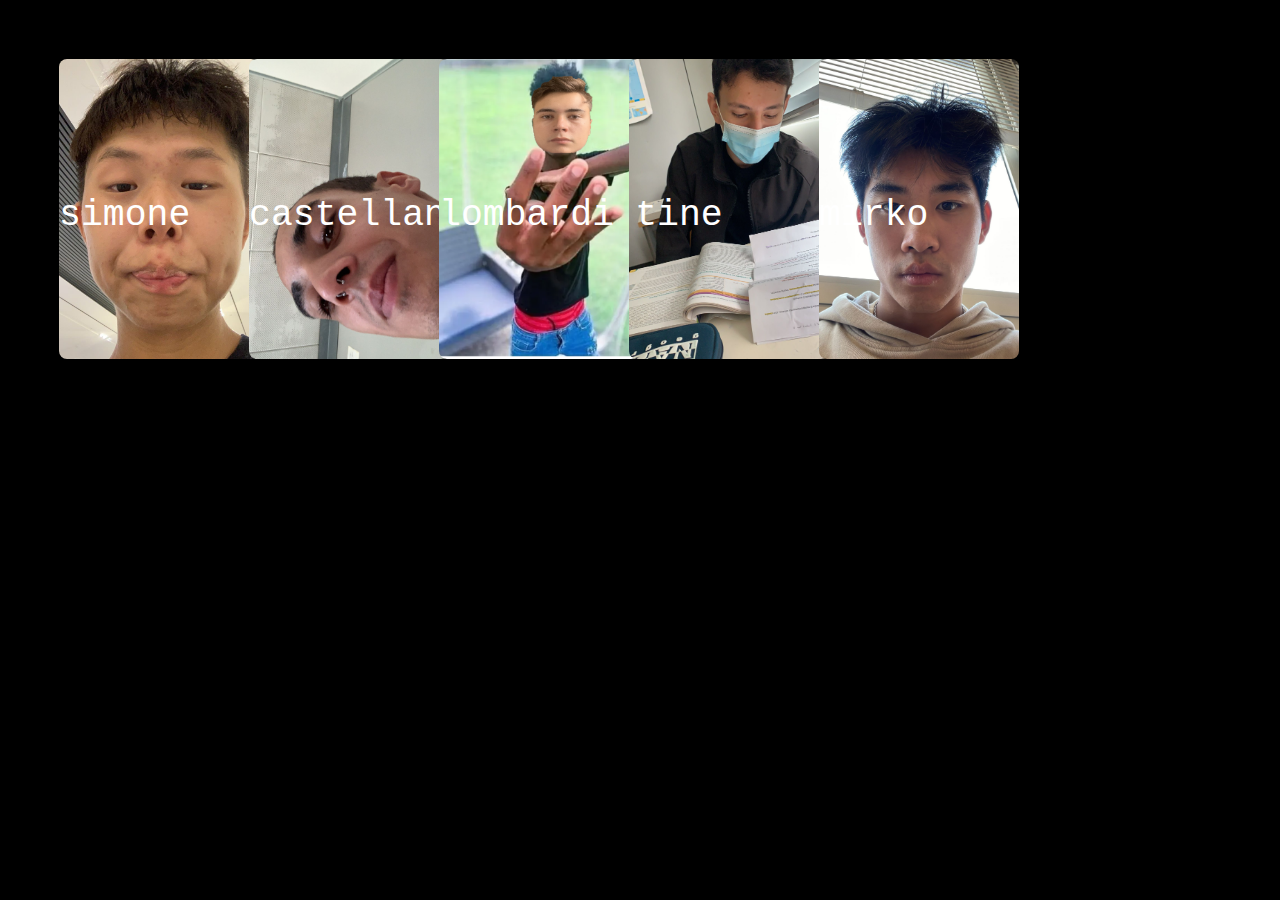
<file: index.html>
<!DOCTYPE html>
<html> 
    
    <head>
        <title>simone hu&co</title>

        <link rel="shortcut icon" href="images/simo.jpg">

         <link rel="stylesheet" href="styles.css"> 

         <meta charset="UTF-8"> 

    <meta http-equiv="X-UA-Compatible" content="IE=edge">

    <meta name="viewport" content="width=device-width, initial-scale=1.0">
    
    </head>

    <body>
        <table  cellspacing="50">
            <tr>
        <td>
            <div class="simone"><a href="https://monehu.com"><img src="images/simo.jpg" width="200" class="image" ></a></div>
            <div class="simone"><p>simone</p></div>
            </div>
          </div></td>
        <td>
            <div class="caste"><a href="other/esercizi/table.html"><img src="images/caste.jpg" width="200" class="image" ></a></div>
            
            <div class="caste"><p>castellani</p></div>
            </div>
          </div></td>
        <td>
            <div class="chri"><a href="other/esercizi/es-orario.html"><img src="images/chri.png"   width="200" class="image" ></a></div>
            
            <div class="chri"><p>lombardi</p></div>
            </div>
          </div></td>
        <td>
            <div class="tine"><img src="images/tine.jpg"   width="200" class="image" ></div>
            
            <div class="tine"><p>tine</p>
            </div>
          </div></td>
          <td>
            <div class="mirko"><img src="images/mirko.jpg" width="200" class="image" >"</div>
            <div class="mirko"><p>mirko</p></div>
          </td>
        </tr>
        </table>
       
    </body>

    
</html>
</file>
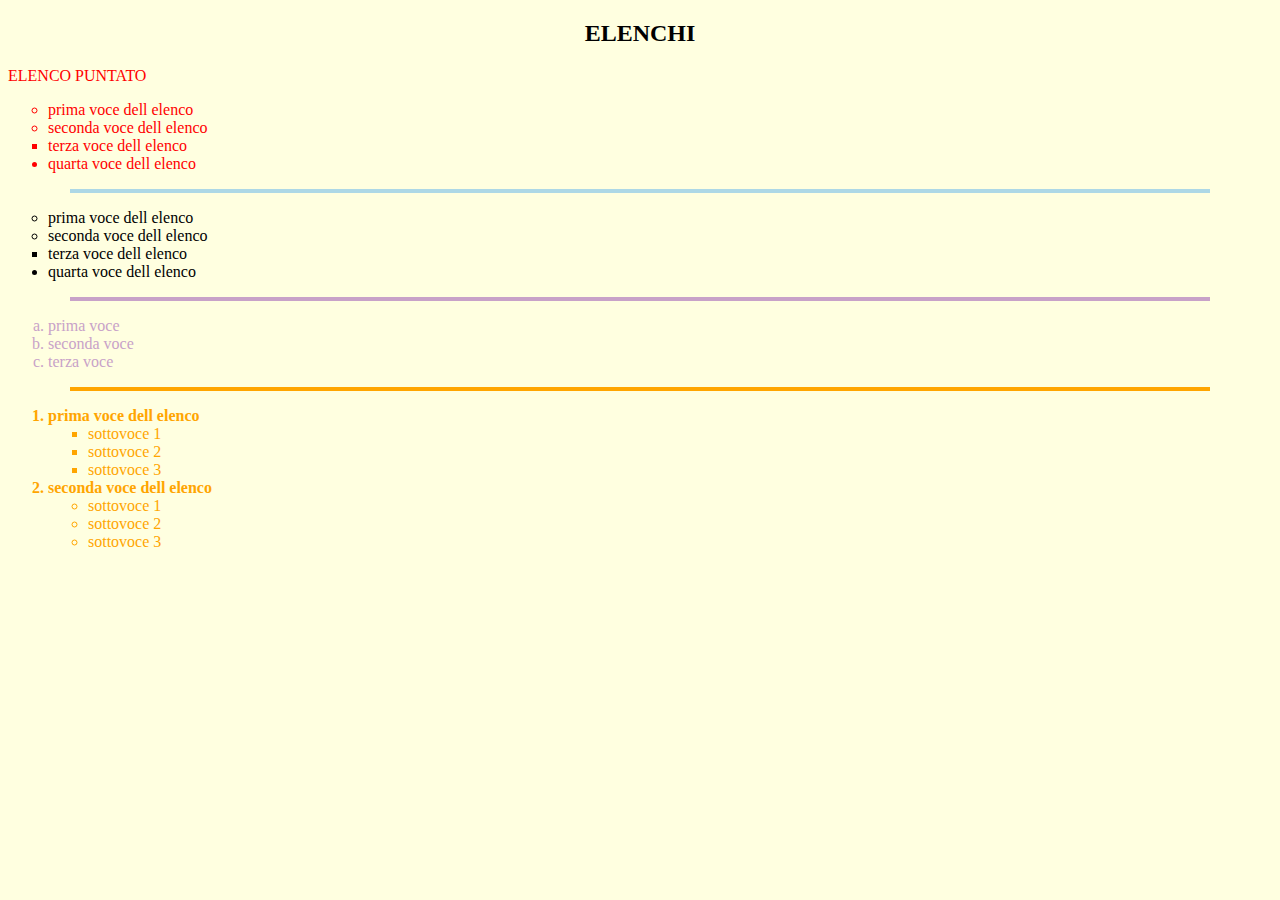
<file: other/esercizi/elenchi.html>
<!DOCTYPE html>
<html>
    <style>
        
    </style>
    <head>

        <title></title>
        <link rel="shortcut icon" href="images/images.jpg">


    </head>
    <body bgcolor="lightyellow" >
            <h2 align="center">ELENCHI</h2>
            <font color="red">ELENCO PUNTATO 
            
            <ul>
                <li type="circle">prima voce dell elenco</li>
                <li type="circle">seconda voce dell elenco</li>
                <li type="square">terza voce dell elenco</li>
                <li type="disc">quarta voce dell elenco</li>
            </ul>
            </font> 
            <hr width="90%" color="lightblue" size="4" text-align="left">
            <font color="lightblue">

            </font>
            <ol>
                <li type="circle">prima voce dell elenco</li>
                <li type="circle">seconda voce dell elenco</li>
                <li type="square">terza voce dell elenco</li>
                <li type="disc">quarta voce dell elenco</li>
            </ol>
            <hr width="90%" color="#c8a2c8" size="4" text-align="left">
            <font color="#c8a2c8">
            <ol type="a">
                <li>prima voce</li>
                <li>seconda voce</li>
                <li>terza voce </li>
            </ol>
            </font>
            <hr width="90%" color="orange" size="4" text-align="left">
        <font color="orange">
        <ol>
            <b><li>prima voce dell elenco </li></b>
            <ul type="square">
                <li>sottovoce 1</li>
                <li>sottovoce 2</li>
                <li>sottovoce 3</li>
                </ul>
                <b><li>seconda voce dell elenco</li></b>
                <ul type="circle">
                <li>sottovoce 1</li>
                <li>sottovoce 2</li>
                <li>sottovoce 3</li>
            </ul>
        </ol>
        </font>
    </body>

</html>
</file>
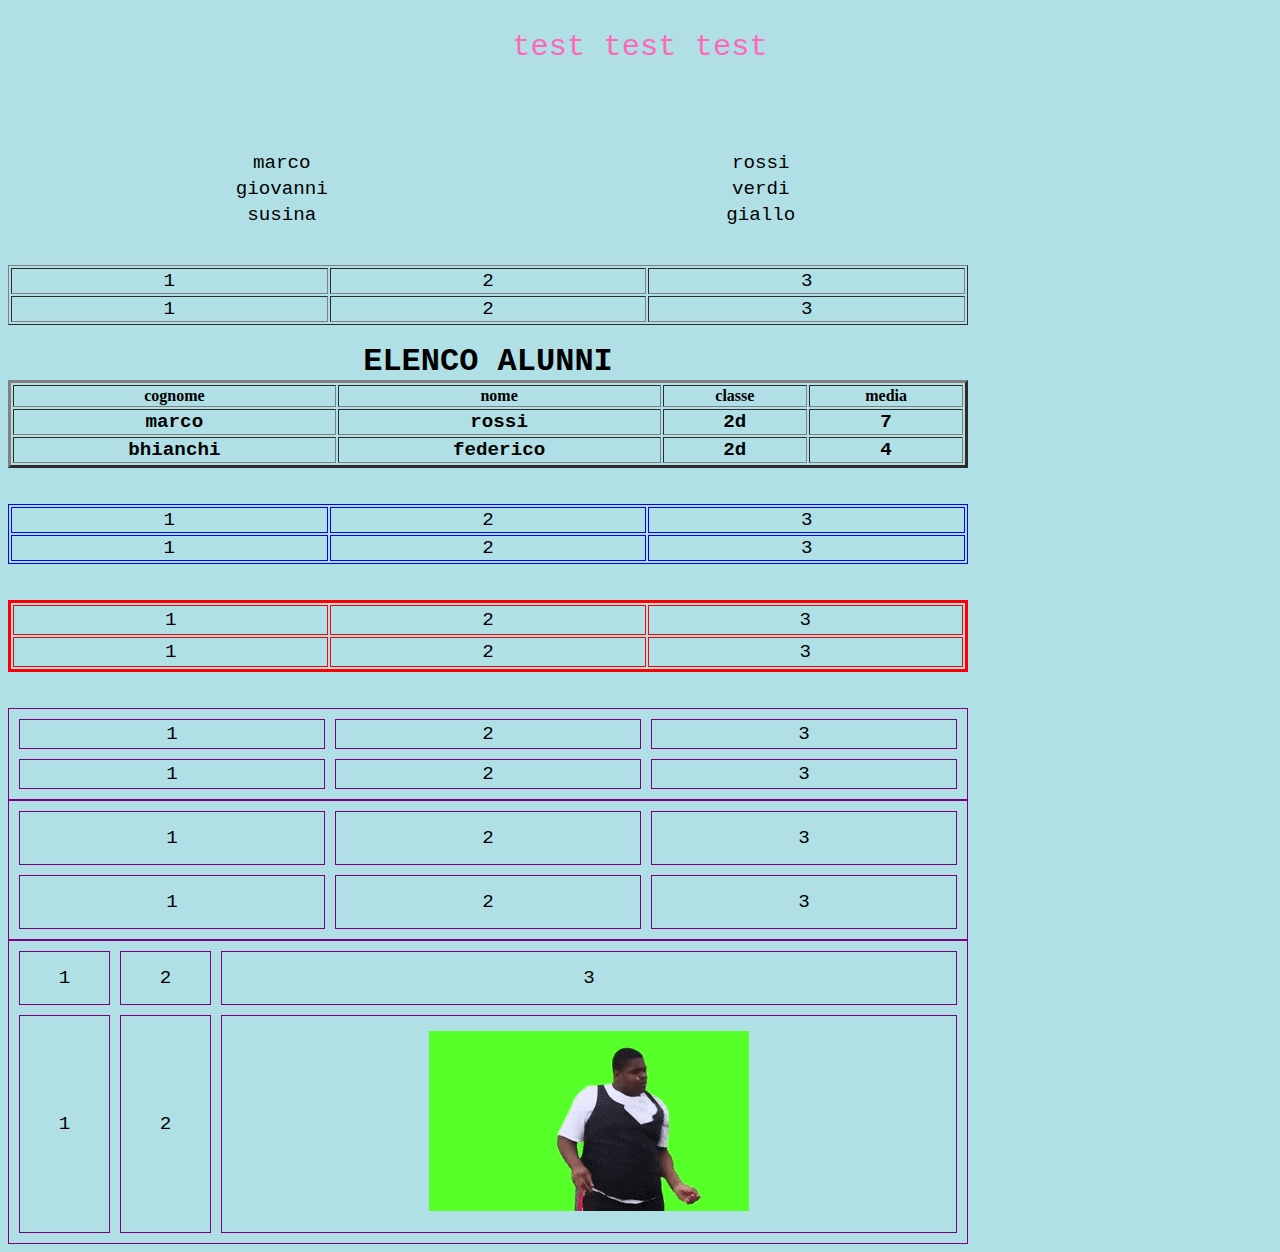
<file: other/esercizi/table.html>
<!DOCTYPE html>
<html>
   
    <head>
        <link rel="stylesheet" href="styles.css">
    </head>
    <body>
        <p>test test test</p>
        <table>
            <tr>
                <td>marco </td>
                <td>rossi</td>
            </tr> <br>
            <tr>
                <td>giovanni </td>
                <td>verdi</td>
            </tr><br>
            <tr>
                <td>susina </td>
                <td>giallo</td>
            </tr><br>
        </table>
        <br><br>
        <table border="1">
            <tr>
                <td>1 </td>
                <td>2</td>
                <td>3</td>
            </tr>
            <tr>
                <td>1 </td>
                <td>2</td>
                <td>3</td>
            </tr>
        </table>
        <br>
        <b>
            <table border="3">
                <caption> ELENCO ALUNNI</caption>
                <tr>
                    <th>cognome</th>
                    <th>nome</th>
                    <th>classe</th>
                    <th>media </th>
                </tr>
                <tr>
                    <td>marco</td>
                    <td>rossi</td>
                    <td>2d</td>
                    <td>7 </td>
                    </tr>
                <tr>
                    <td>bhianchi </td>
                    <td>federico</td>
                    <td>2d</td>
                    <td>4 </td>
                </tr>
            </table>    
        </b>
        <BR><br>
        <table border="1" bordercolor="blue" >
            <tr>
                <td>1 </td>
                <td>2</td>
                <td>3</td>
            </tr>
            <tr>
                <td>1 </td>
                <td>2</td>
                <td>3</td>
            </tr>
            
        </table>
        <br><br>
        <table border="3" bordercolor="red"  cellpadding="3">
            <tr>
                <td>1 </td>
                <td>2</td>
                <td>3</td>
            </tr>
            <tr>
                <td>1 </td>
                <td>2</td>
                <td>3</td>
            </tr>
        </table>
        <br> <br>
        <table border="1" bordercolor="purple"  cellpadding="3" cellspacing="10">
            <tr>
                <td>1 </td>
                <td>2</td>
                <td>3</td>
            </tr>
            <tr>
                <td>1 </td>
                <td>2</td>
                <td>3</td>
            </tr>
        </table>
        <table border="1" bordercolor="purple"  cellpadding="15" cellspacing="10">
            <tr>
                <td>1 </td>
                <td>2</td>
                <td>3</td>
            </tr>
            <tr>
                <td>1 </td>
                <td>2</td>
                <td>3</td>
            </tr>
            </table>
            <table border="1" bordercolor="purple"  cellpadding="15" cellspacing="10">
                <tr>
                    <td>1 </td>
                    <td>2</td>
                    <td>3</td>
                </tr>
                <tr>
                    <td>1 </td>
                    <td>2</td>
                    <td><img src="images/black.gif"></td>
                </tr>
                </table>
    </body>
</html>
</file>
<file: styles.css>
body {background-color: rgb(0, 0, 0);}
        h1 {
          color: #FF69B4;
          font-family: verdana;
          font-size: 200%;
          text-align: center;
        }
        p {
          color: #ffffff;
          font-family: courier;
          font-size: 190%;
          text-align: center;
        }
        li {color: blueviolet;
        font-family: courier;
        font-size: 120%;
        text-align: center;
        }
        .container {
          position: relative;
          width: 50%;
        }
        img{
          border-radius: 8px;
          
            width: 200px;
            height: 300px;
            object-fit: cover;
          }
          .button {
            background-color: #ffffff; /* Green */
            border: none;
            color: white;
            padding: 16px 32px;
            text-align: center;
            text-decoration: none;
            display: inline-block;
            font-size: 16px;
            margin: 4px 2px;
            transition-duration: 0.4s;
            cursor: pointer;
          }
          #mybutton {
          position: relative;
          top: 1250;
          right: 600;
          }
          .button2 {
            background-color: white; 
            color: black; 
            border: 2px solid #008CBA;
          }
          
          .button2:hover {
            background-color: #008CBA;
            color: white;
          }
        td {color: black;
            font-family: courier;
            font-size: 120%;
            text-align: center;
            }
            table {
              width:1000px;
              table-layout:fixed;
              }
              .center {
                display: block;
                margin-left: auto;
                margin-right: auto;
                width: 50%;
              }
              .simone{
                width: 100px;
                height: 100px;
                position: relative;
                animation: wiggle 5s infinite;
                animation-delay: 1s;
                animation-timing-function: ease-in;
                animation-fill-mode: forwards;
              }
              .caste{
                width: 100px;
                height: 100px;
                position: relative;
                animation: wiggle 5s infinite;
                animation-delay: 2s;
                animation-timing-function: ease-in;
                animation-fill-mode: forwards;
              }
              .tine{
                width: 100px;
                height: 100px;
                position: relative;
                animation: wiggle 5s infinite;
                animation-delay: 3s;
                animation-timing-function: ease-in;
                animation-fill-mode: forwards;
              }
              .chri{
                width: 100px;
                height: 100px;
                position: relative;
                animation: wiggle 5s infinite;
                animation-delay: 4s;
                animation-timing-function: ease-in;
                animation-fill-mode: forwards;
              }
              .mirko{
                width: 100px;
                height: 100px;
                position: relative;
                animation: wiggle 5s infinite;
                animation-delay: 4s;
                animation-timing-function: ease-in;
                animation-fill-mode: forwards;
              }
              @keyframes wiggle {
                0% {
                  box-shadow: 0 5px 15px 0px rgba(0,0,0,0.6);
                  transform: translatey(0px);
                  left: 150px;
                  top: 70px;
                }
                50% {
                  box-shadow: 0 25px 15px 0px rgba(0,0,0,0.2);
                  transform: translatey(-20px);
                  left: 300px;
                  top: 200px;
                }
                75%{
                  box-shadow: 0 5px 15px 0px rgba(0,0,0,0.6);
                  transform: translatey(0px);
                  left: -50px;
                  top: 300px;
                }
                100% {
                  box-shadow: 0 5px 15px 0px rgba(0,0,0,0.6);
                  transform: translatey(0px);
                  left: 150px;
                  top: 70px;
                }
              }
</file>
<file: other/esercizi/styles.css>
body {background-color: powderblue;}
        h1 {
          color: #FF69B4;
          font-family: verdana;
          font-size: 200%;
          text-align: center;
        }
        p {
          color: #FF69B4;
          font-family: courier;
          font-size: 190%;
          text-align: center;
        }
        li {color: blueviolet;
        font-family: courier;
        font-size: 120%;
        text-align: center;
        }
        td {color: black;
            font-family: courier;
            font-size: 120%;
            text-align: center;
            }
            table {
              width:960px;
              table-layout: center;
              text-align: center;
              
              }
              .center {
                display: block;
                margin-left: auto;
                margin-right: auto;
                width: 50%;
              }
              caption {
                color: black;
            font-family: courier;
            font-size: 200%;
            text-align: center;
              }
</file>
